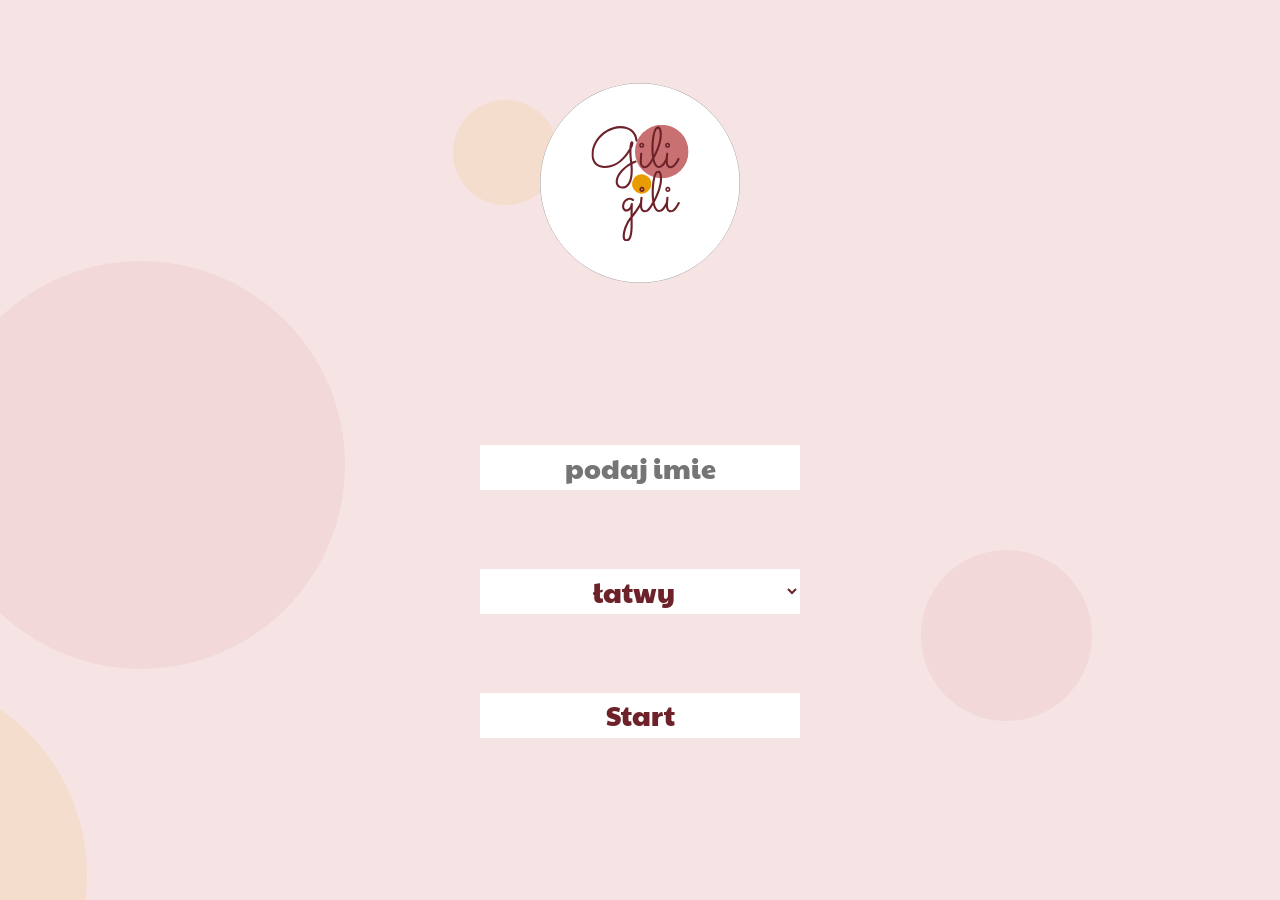
<file: index.html>
<!DOCTYPE html>
<html lang="en">

<head>
    <meta charset="UTF-8">
    <meta name="viewport" content="width=device-width, initial-scale=1.0">
    <title>memory game</title>
    <link rel="stylesheet" href="./style.css">
</head>

<body>
    <div class="info">
        <h3>hej <span id="nameValue"></span></h3>
        <h3>wynik: <span id="score">0</span></h3>
        <h4>liczba ruchów: <span id="turns">0</span></h3>
    </div>



    <div class="grid">

    </div>
    <div class="pop match">
        <h3>brawo!</h3>
    </div>
    <div class="pop fail">
        <h3>nie tym razem</h3>
    </div>
    <div class="pop won">
        <h3>gratulacje!</h3>
        <h4>Gra ukończona w <span id="endTurns"> </span> ruchach</h4>
        <input type="submit" onclick="window.location.reload();" value="Od nowa">
    </div>
    <div class="pop form">
        <div class="logo"></div>
        <form>
            <input autocomplete="off" type="text" placeholder="podaj imie" id="name" required>
            <select name="level" id="level">
                <option value="easy">łatwy</option>
                <option value="medium">średni</option>
                <option value="hard">trudny</option>

            </select>
            <input type="submit" onclick="startGame();" value="Start">
        </form>
    </div>


    <script src="./app.js"></script>
</body>

</html>
</file>
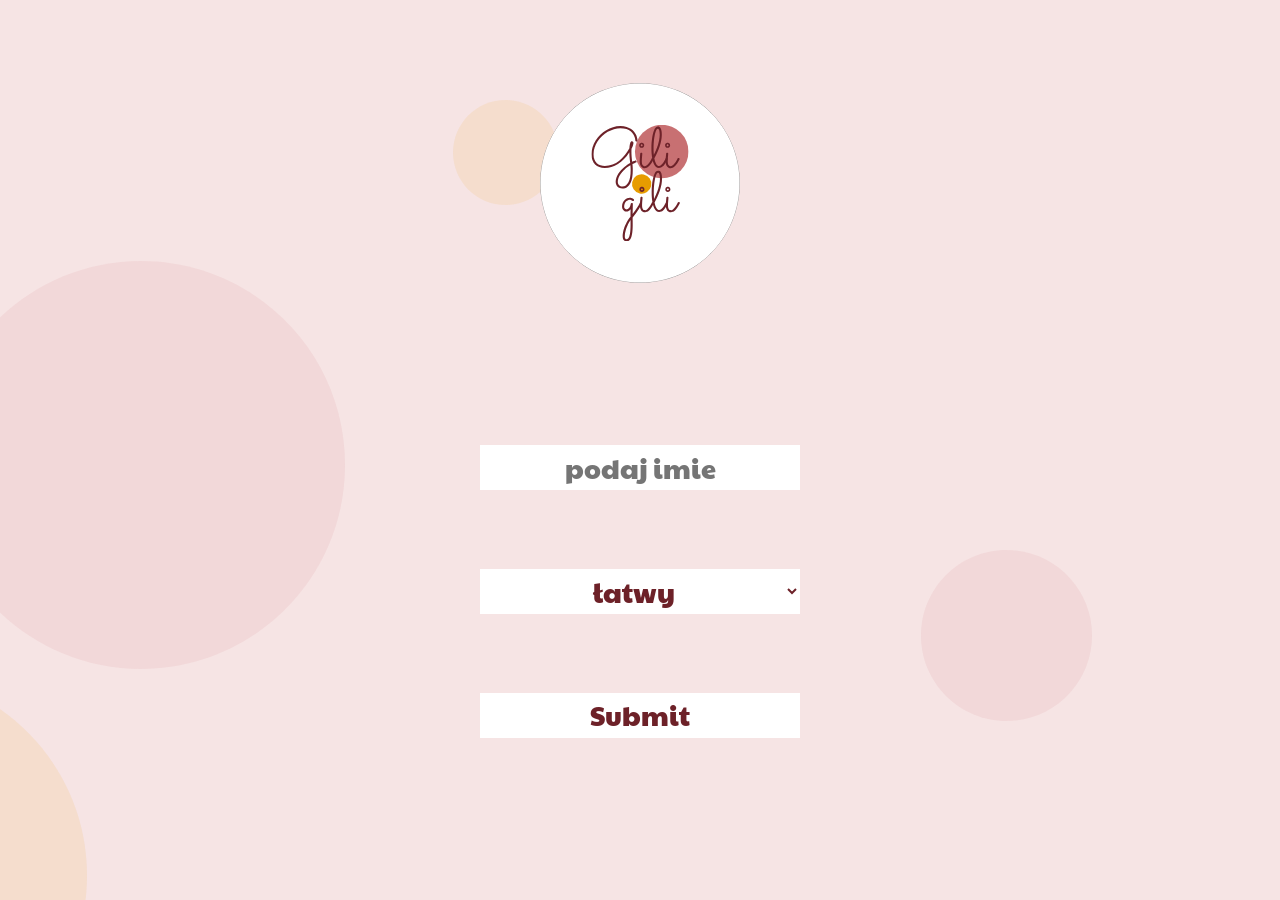
<file: inedx.html>
<!DOCTYPE html>
<html lang="en">

<head>
    <meta charset="UTF-8">
    <meta name="viewport" content="width=device-width, initial-scale=1.0">
    <title>memory game</title>
    <link rel="stylesheet" href="./style.css">
</head>

<body>
    <div class="info">
        <h3>hej <span id="nameValue"></span></h3>
        <h3>wynik: <span id="score">0</span></h3>
        <h4>liczba ruchów: <span id="turns">0</span></h3>
    </div>



    <div class="grid">

    </div>
    <div class="pop match">
        <h3>brawo!</h3>
    </div>
    <div class="pop fail">
        <h3>nie tym razem</h3>
    </div>
    <div class="pop won">
        <h3>gratulacje!</h3>
        <h4>Gra ukończona w <span id="endTurns"> </span> ruchach</h4>
        <h5>F5 by zagrac jeszcze raz</h5>
    </div>
    <div class="pop form">
        <div class="logo"></div>
        <form>
            <input autocomplete="off" type="text" placeholder="podaj imie" id="name" required>
            <select name="level" id="level">
                <option value="easy">łatwy</option>
                <option value="medium">średni</option>
                <option value="hard">trudny</option>

            </select>
            <input type="submit" onclick="startGame();">
        </form>
    </div>


    <script src="./app.js"></script>
</body>

</html>
</file>
<file: style.css>
@import url('https://fonts.googleapis.com/css2?family=Paytone+One&display=swap');

* {
    margin: 0;
    padding: 0;
    box-sizing: border-box;
    font-family: 'Paytone One', sans-serif;
}

body {
    font-family: sacramento, sans-serif;
    background-image: url('./gili-bg.svg');
    margin: 0;
    padding: 0;
    box-sizing: border-box;
    display: flex;
    flex-direction: column;
    align-items: center;
    height: 100vh;
    color: #6D2128;

}

.logo {
    background-image: url('./img/gili.svg');
    background-size: cover;
    height: 200px;
    width: 200px;
    border-radius: 50%;
    border: none
}

.pop {
    position: absolute;
    background: #F6E4E4;
    top: 0;
    left: 0;
    bottom: 0;
    right: 0;
    display: flex;
    align-items: center;
    justify-content: center;
    font-size: 5vh;
    opacity: 0;
    visibility: hidden;

}

.won {
    flex-direction: column;
    align-items: center;
    justify-content: space-evenly;
    text-align: center;

}

.info {
    height: 20%;
    display: flex;
    align-items: center;
    justify-content: space-around;
    flex-direction: column;
}

.form {
    display: flex;
    flex-direction: column;
    justify-content: space-evenly;
    opacity: 1;
    visibility: visible;
    background-image: url('./gili-bg.svg');




}

h3 {
    font-size: 4vh;
}

h4 {
    font-size: 3vh;

}

.grid {
    display: grid;
    grid-template: "1fr 1fr 1fr 1fr";
    grid-gap: 0.5rem;
    width: 50%;
    margin: auto;
    margin-top: 10vh;
}

.easy {
    grid-template: "1fr 1fr 1fr";
}

button {
    justify-self: center;
    border-radius: 50%;
    height: 80px;
    width: 80px;
    background-image: url(./img/gili.svg);
    background-size: cover;

}


form {
    width: 50%;
    display: flex;
    flex-direction: column;
    height: 50%;
    align-items: center;
    justify-content: space-evenly;
}

input,
select {
    width: 50%;
    height: 5vh;
    font-size: 3vh;
    text-align: center;
    text-align-last: center;
    color: #6D2128;
    background-color: #fff;
    border: none;
}



@media (max-width:1024px) {
    .grid {
        grid-gap: 0.5rem;
        width: 90%;
        margin: 10vh auto;
    }

    button {
        border-radius: 50%;
        height: 50px;
        width: 50px;
    }

    form {
        width: 90%;
    }

    .info {
        height: 30%;
    }


}
</file>
